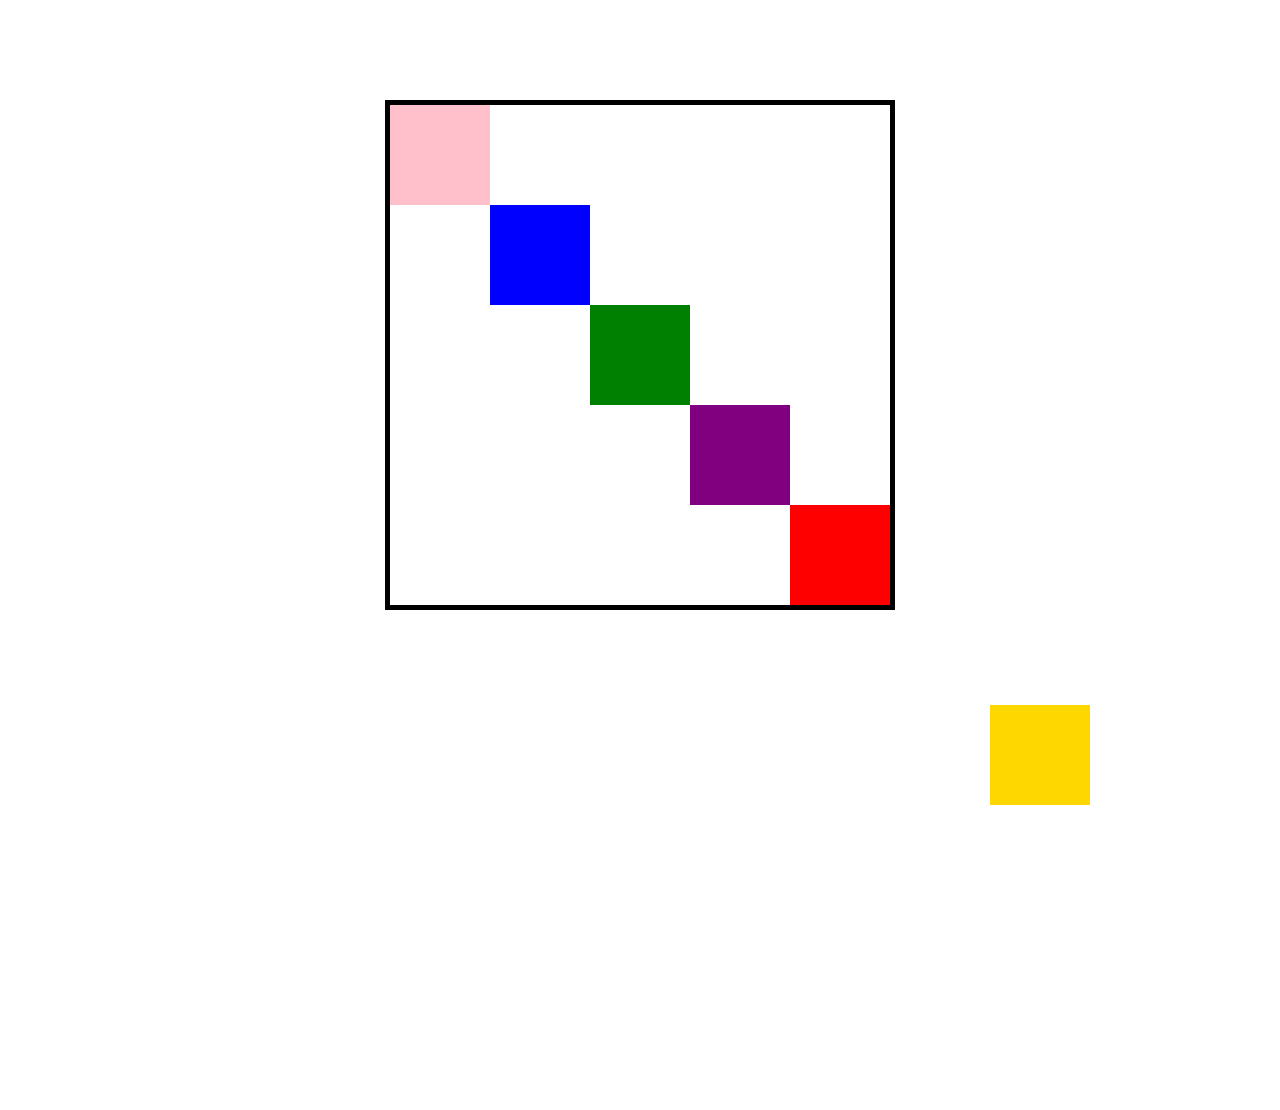
<file: CSS/box/index.html>
<!DOCTYPE html>
<html lang="ko">
<head>
  <meta charset="UTF-8">
  <meta name="viewport" content="width=device-width, initial-scale=1.0">
  <meta http-equiv="X-UA-Compatible" content="ie=edge">
  <title>BOX</title>
  <link rel="stylesheet" href="style.css">
</head>
<body>
  <div class="big-box">
    <div class="small-box" id="red"></div>
    <div class="small-box" id="gold"></div>
    <div class="small-box" id="green"></div>
    <div class="small-box" id="blue"></div>
    <div class="small-box" id="pink"></div>
    <div class="small-box" id="purple"></div>

</div>
</body>
</html>
</file>
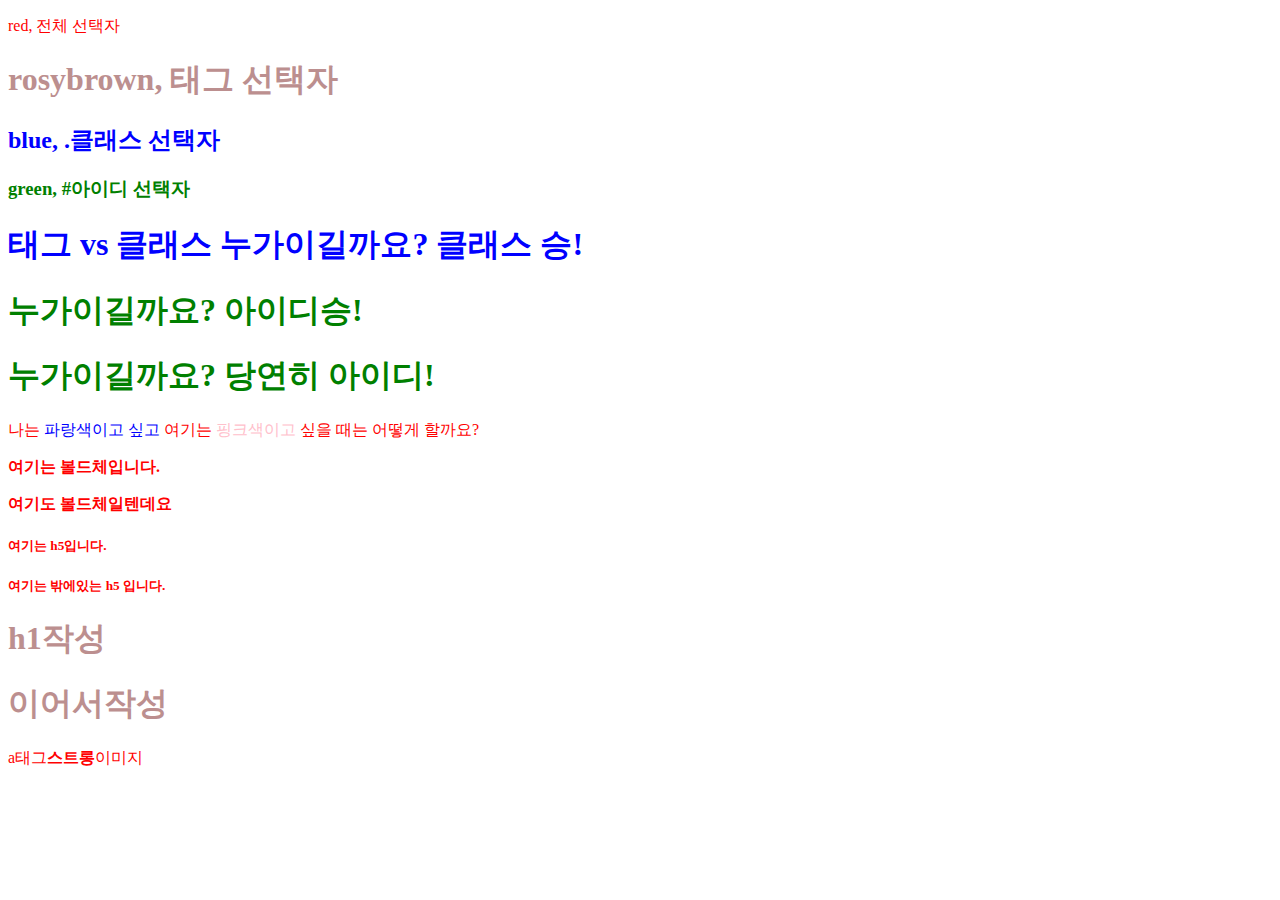
<file: CSS/01_01_selector(~id).html>
<!DOCTYPE html>
<html lang="en">
<head>
    <meta charset="UTF-8">
    <meta name="viewport" content="width=device-width, initial-scale=1.0">
    <meta http-equiv="X-UA-Compatible" content="ie=edge">
    <title>Document</title>
    <link rel="stylesheet" href="style.css">
</head>
<body>
    <p>red, 전체 선택자</p>
    <h1>rosybrown, 태그 선택자</h1>
    <h2 class="blue">blue, .클래스 선택자</h2>
    <h3 id="green">green, #아이디 선택자</h3>
    <h1 class="blue">태그 vs 클래스 누가이길까요? 클래스 승!</h1>
    <h1 id="green">누가이길까요? 아이디승!</h1>
    <h1 id="green" class="blue">누가이길까요? 당연히 아이디!</h1>
    
    <p>나는 <span class="blue">파랑색이고 싶고</span> 여기는 <span class="pink">핑크색이고</span> 싶을 때는 어떻게 할까요?</p>
            
    <p class="bold">여기는 볼드체입니다.</p>
    <strong>여기도 볼드체일텐데요</strong>
    <br>
    <div>
        <h5>여기는 h5입니다.</h5>
    </div>
    <h5>여기는 밖에있는 h5 입니다.</h5>
    <h1>h1작성</h1><h1>이어서작성</h1>
    <a>a태그</a><strong>스트롱</strong><img>이미지
</body>
</html>
</file>
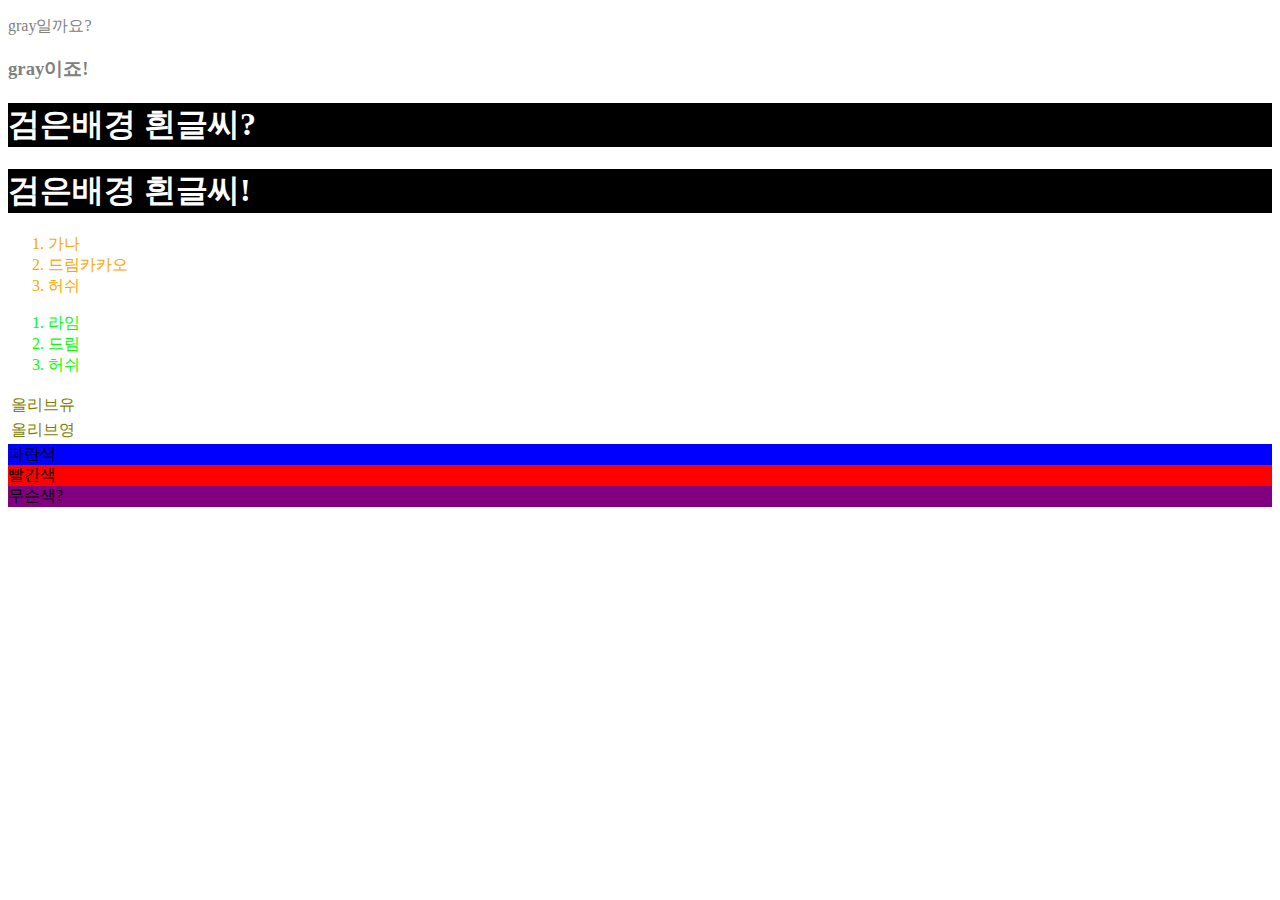
<file: CSS/01_02_selector(그룹,자식,인접).html>
<!DOCTYPE html>
<html lang="en">
<head>
    <title>Document</title>
    <link rel="stylesheet" href="0102.css">
</head>
<body>
<!-- p, h1, h2, h3 -->
    <p> gray일까요? </p>
    <h3> gray이죠! </h3>
<!-- .black_bg, .color_white -->
    <h1 class="black_bg">검은배경 흰글씨?</h1>
    <h1 class="color_white">검은배경 흰글씨!</h1>
<!-- 자식 선택자 ol>*3-->
    <ol id="chocolate">
        <li>가나</li>
        <li>드림카카오</li>
        <li>허쉬</li>
    </ol>
    <ol id="Lime">
        <li>라임</li>
        <li>드림</li>
        <li>허쉬</li>
    </ol>
<!-- 자손 선택자 -->
<table>
    <tr>
        <td>올리브유</td>
    </tr>
    <tr>
        <td>올리브영</td>
    </tr>
</table>


<!-- div로 가지고 놀아봅시다.-->
    <div class="blue">
        파란색
    </div>
    <div class="red">
        빨간색
    </div>
<!-- 빨간색물감이랑 파란색물감을 섞으면? -->
    <div>
        무슨색?
    </div>
</body>
</html>
</file>
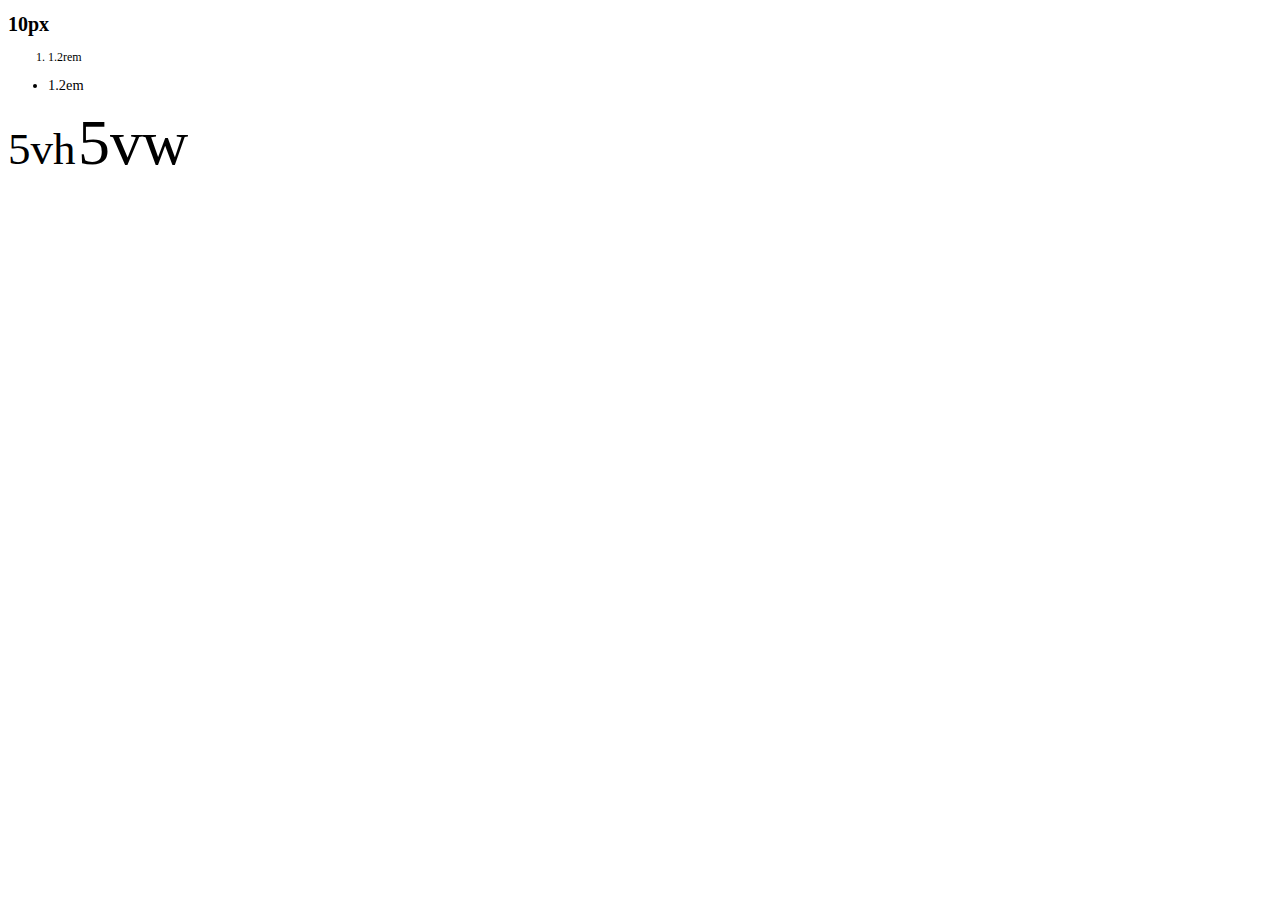
<file: CSS/02_unit.html>
<!DOCTYPE html>
<html lang="ko">
<head>
    <meta charset="UTF-8">
    <meta name="viewport" content="width=device-width, initial-scale=1.0">
    <meta http-equiv="X-UA-Compatible" content="ie=edge">
    <title>Document</title>
    <link rel="stylesheet" href="02.css">
</head>
<body>
    <h1>10px</h1>
    <ol>
        <li>1.2rem</li>
    </ol>
    <ul>
        <li>1.2em</li>
    </ul>
    <span class="vh">5vh</span>
    <span class="vw">5vw</span>
</body>
</html>
</file>
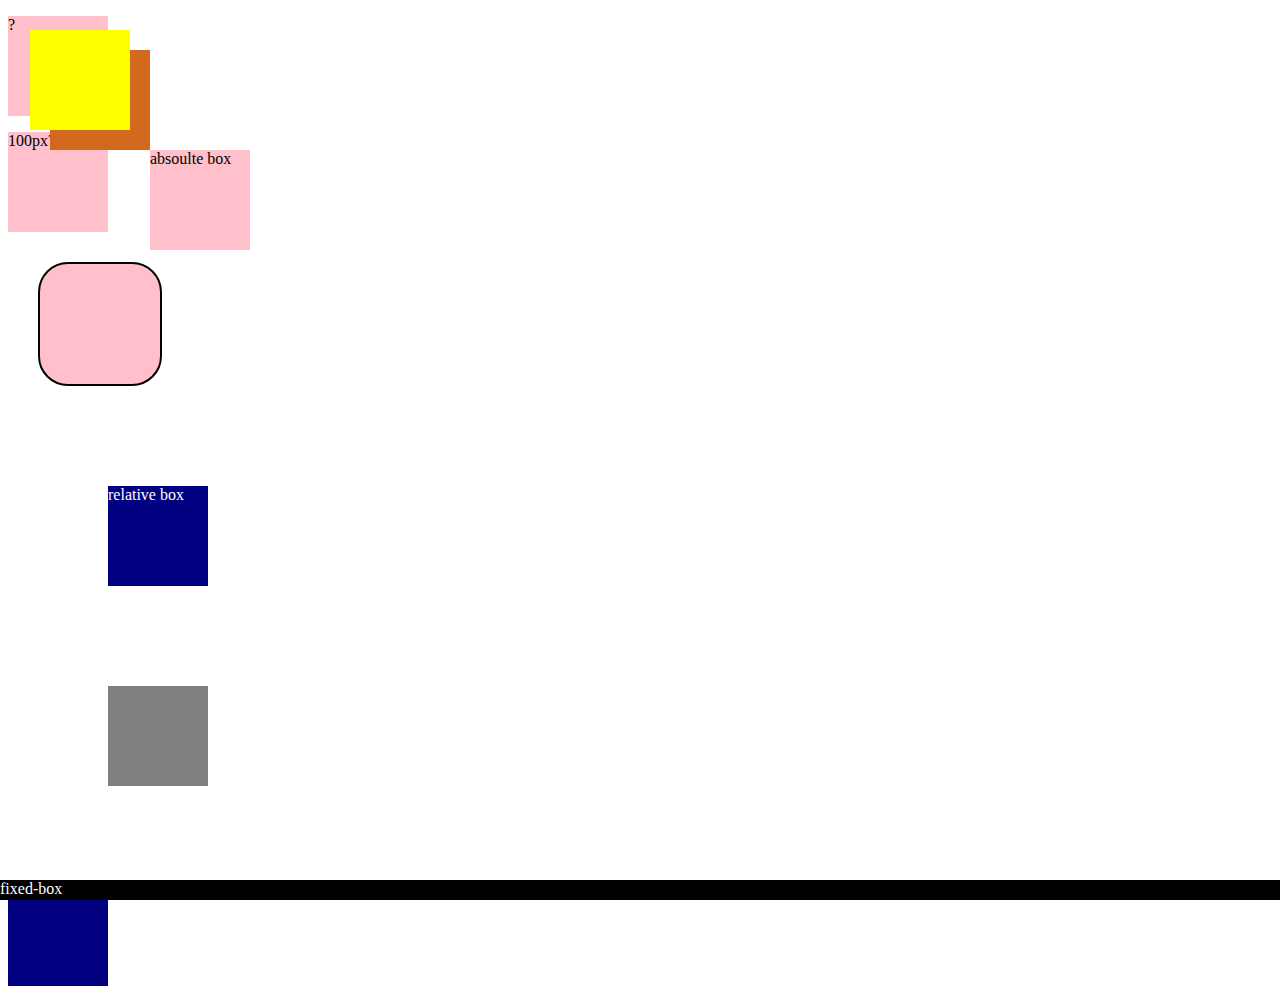
<file: CSS/03_boxmodel.html>
<!DOCTYPE html>
<html lang="en">
<head>
    <meta charset="UTF-8">
    <meta name="viewport" content="width=device-width, initial-scale=1.0">
    <meta http-equiv="X-UA-Compatible" content="ie=edge">
    <title>Document</title>
    <link rel="stylesheet" href="03.css">
</head>
<body>
    <!-- 기본적으로 width는 부모의 요소에 영향을 받는다. body, div가 전체 너비이므로 p태그도 전체 너비 -->
    <div>
        <p>?</p>
    </div>
    <div style="width: 100px">
        <p>100px?</p>
    </div>
    <!-- squre class를 만들어보자! -->
    <div class="square">
    </div>
    <!-- position -->
    <div class="parent">
        <div class="relative-box">relative box</div>
    </div>

    <div class="parent">
        <div class="absolute-box">absoulte box</div>
    </div>

    <div class="fixed-box">
        fixed-box
    </div>

    <div class="relative-box">
        <div class="absolute-box z-index-2"></div>
        <div class="absolute-box z-index-1"></div>
    </div>
</body>
</html>
</file>
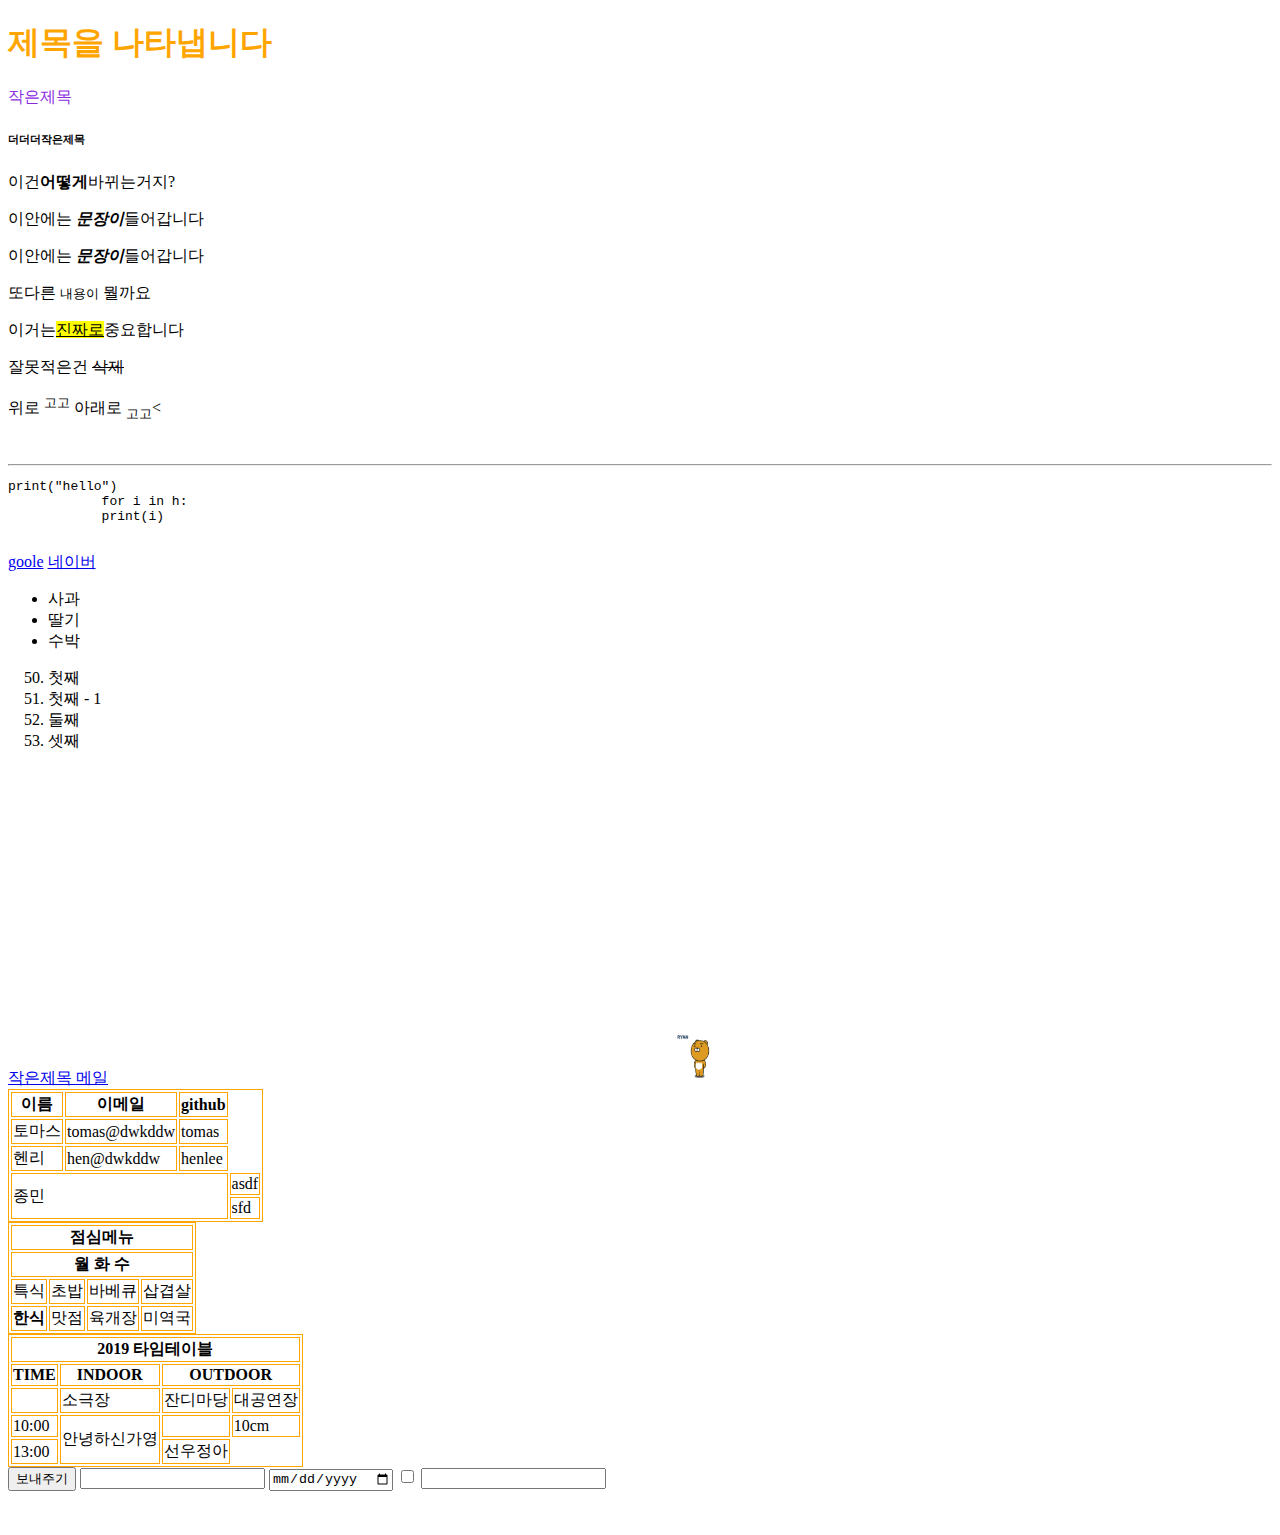
<file: html/intro.html>
<!DOCTYPE html>
<html>
    <head>
        <title>나의 첫 HTML</title>
        
        <link rel="shortcut icon" sizes="120x120" href="./image/apple-icon-120x120.png">
        <link rel="stylesheet" href="./mystyle.css">
        <style>
            h1 {
                color:orange;
            }
            table, th, td{
                border: 1px solid orange;
            }
            h2{
                color: blueviolet;
                font: 1em sans-serif;
            }        
        </style>
        <!-- <script>
        
            // document.addEventListener('click',function(){
            //     alert("클릭!!!")          
            // })
        </script> -->
    </head>

    <body>
        <!-- <h1>안녕하세요 저는 구씨입니다.</h1>
        <h2>.مرحبًا. أنا مسرور بلقائك</h2> -->
        <h1>제목을 나타냅니다</h1>
        <h2>작은제목</h2>
        <!-- <h3>더작은제목</h3>
        <h4>더더작은제목</h4>
        <h5>더더더작은제목</h5> -->
        <h6 id="small-title">더더더작은제목</h6>
        

        <!-- 글자 형태 태그 -->
        이건<b>어떻게</b>바뀌는거지?
        <p>이안에는 <b><i>문장이</i></b>들어갑니다</p>
        <p>이안에는 <strong><em>문장이</em></strong>들어갑니다</p>
        <p>또다른 <small>내용이</small> 뭘까요</p>
        <p>이거는<mark><ins>진짜로</ins></mark>중요합니다</p>
        <p>잘못적은건 <del>삭제</del>
        <p>위로 <sup>고고</sup> 아래로 <sub>고고</sub><</p>
        <br>
        <hr><!--   경계주는거 -->
        <pre>print("hello")
            for i in h:
            print(i)
        </pre>
        <a href="https://www.google.com/">goole</a>
        <a href="https://www.naver.com/" target="blank">네이버</a>

        <ul>
            <li>사과</li>
            <li>딸기</li>
            <li>수박</li>
        </ul>
        <ol start="50">
                <li>첫째</li>
                    <li>첫째 - 1</li>
                <li>둘째</li>
                <li>셋째</li>
        </ol>
        <a href="#small-title">작은제목
        <a href="mailto:rn021548@naver.com">메일</a>
        <!-- 동영상 삽입 -->
        <iframe width="560" height="315" src="https://www.youtube.com/embed/gYJplhB8YYg" frameborder="0" allow="accelerometer; autoplay; encrypted-media; gyroscope; picture-in-picture" allowfullscreen></iframe>
<!-- 이미지삽입 -->
        <img src="image/apple-icon-144x144.png" art="라이언" width="40" height="50">
        <video>
            <source src="https://youtu.be/gYJplhB8YYg">
        </video>
        <!-- 표만들기 -->
        <table>
            <tr>
                <th>이름</th>
                <th>이메일</th>
                <th>github</th>
            </tr>
            <tr>
                <td>토마스</td>
                <td>tomas@dwkddw</td>
                <td>tomas</td>
            </tr>
            <tr>
                <td>헨리</td>
                <td>hen@dwkddw</td>
                <td>henlee</td>
            </tr>
            <tr>
                <td colspan="3" rowspan="2">종민</td>
                <td>asdf</td>
            </tr>
            <tr>
                <td>sfd</td>
            </tr>
        </table>
        <table>
            <tr>
              
                <th colspan="4">    점심메뉴    </th>         
                
            </tr>
            <tr>
                <th colspan="4">  월 화 수</th>         

            </tr>
            <tr>
                <td colspan="1" rowspan="1">특식</td>
                <td>초밥</td>
                <td>바베큐</td>
                <td>삽겹살</td>
            </tr>
            <tr>
                <th>한식</th>
                <td>맛점</td>
                <td>육개장</td>
                <td>미역국</td> 
            </tr>
        </table>
        <table>
            <tr>
                <th colspan="4">2019 타임테이블</th>
            </tr>
            <tr>
                <th>TIME</th>
                <th>INDOOR</th>
                <th colspan="2">OUTDOOR</th>                
            </tr>
            <tr>
                <td></td>
                <td>소극장</td>
                <td>잔디마당</td>
                <td>대공연장</td>
            </tr>
            <tr>
                <td>10:00</td>
                <td rowspan="2">안녕하신가영</td>
                <td></td>
                <td>10cm</td>
            </tr>
            <tr>
                <td>13:00</td>
                <td>선우정아</td>
            </tr>
        </table>
        <!-- 입력창 -->
        <form>
            <input type="submit" value=보내주기>
            <input type="text">
            <input type="date">
            <input type="checkbox">
            <input type="email">


        </form>



        </a>

        
        <br>
        <br>
        

    </body>
</html>
</file>
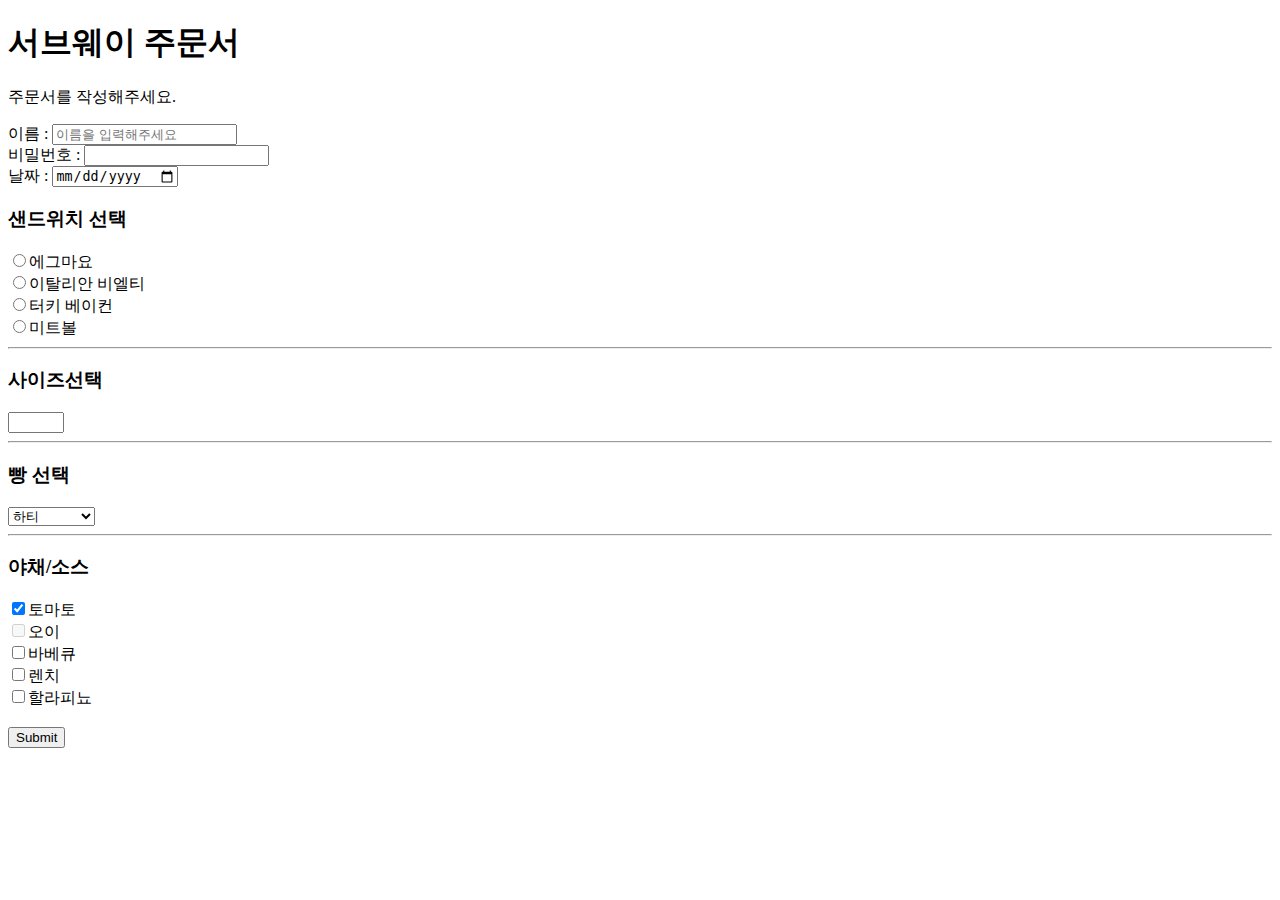
<file: html/subway.html>
<!DOCTYPE html>
<html lang="en">
<head>
    <meta charset="UTF-8">
    <meta name="viewport" content="width=device-width, initial-scale=1.0">
    <meta http-equiv="X-UA-Compatible" content="ie=edge">
    <title>서브웨이 초보자를 위한 주문서</title>
</head>
<body>
    <h1>서브웨이 주문서</h1>
    <p>주문서를 작성해주세요.</p>
    <form action="/order">
        이름 : <input type="text" placeholder="이름을 입력해주세요" name="people">
        <br>
        비밀번호 : <input type="password" name="" id="">
        <br>
        날짜 : <input type="date" name="date">
    </br>   
    <h3>샌드위치 선택</h3>
    <input type="radio" name="sandwich" value="1">에그마요<br>
    <input type="radio" name="sandwich" value="2">이탈리안 비엘티<br>
    <input type="radio" name="sandwich" value="3">터키 베이컨<br>
    <input type="radio" name="sandwich" value="미트볼">미트볼<br>
    <hr>
    <h3>사이즈선택</h3>
    <input type="number" name="size" min="15" max="30" step="15">

    <hr>
    <h3>빵 선택</h3>
    <select name="bread">
        <option value="1">허니오트</option>
        <option value="2">플랫브레드</option>
        <option value="3" selected>하티</option>
        <option value="4" disabled>식빵</option>
    </select>
    <hr>
    <h3>야채/소스</h3>
    <input type="checkbox" name="option" value="1" checked>토마토<br>
    <input type="checkbox" name="option" value="2" disabled>오이<br>
    <input type="checkbox" name="option" value="3">바베큐<br>
    <input type="checkbox" name="option" value="4">렌치<br>
    <input type="checkbox" name="option" value="5">할라피뇨<br>

    <br>


    <input type="submit">
    </form>
</body>
</html>
</file>
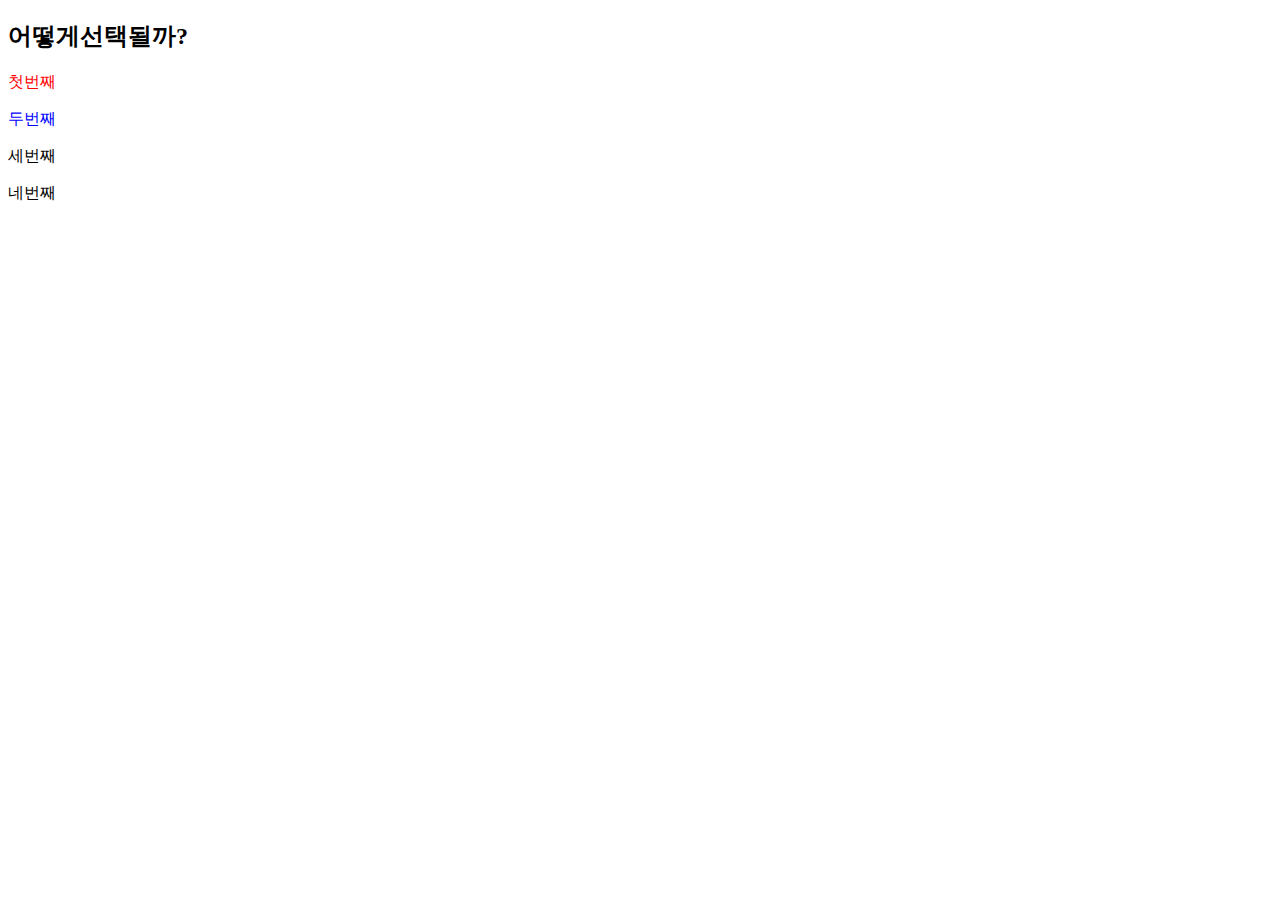
<file: html/work.html>
<!DOCTYPE html>
<html lang="en">
<head>
    <meta charset="UTF-8">
    <meta name="viewport" content="width=device-width, initial-scale=1.0">
    <meta http-equiv="X-UA-Compatible" content="ie=edge">
    <title>ssafy</title>
</head>
<body>
    <style>
        #ssafy > p:nth-child(2){
            color:red;
        }
        #ssafy > p:nth-of-type(2){
            color:blue;
        }     

    </style>
    <div id="ssafy">
        <h2>어떻게선택될까?</h2>
        <p>첫번째</p>
        <p>두번째</p>
        <p>세번째</p>
        <p>네번째</p>

    </div>
    
</body>
</html>
</file>
<file: CSS/box/style.css>
.big-box {
  position: relative;
  margin: 100px auto 500px;
  border: 5px solid black;
  width: 500px;
  height: 500px;
}

.small-box {
  width: 100px;
  height: 100px;
}

#red {
  background-color: red;
  /* 큰 사각형 내부의 우측 하단 모서리에 빨간 사각형 위치시키기 */
  position: relative;
  left:400px;
  top:400px;
  
  
}

#gold {
  background-color: gold;
  /* 브라우저의 하단에서 50px, 우측에서 50px 위치에 고정하기 */
  position: relative;
  left:600px;
  top:500px
}

#green {
  background-color: green;
  /* absolute 이용해서 큰 사각형의 가운데 위치시키기 */
  position: relative;
  left:200px;
}

#blue {
  background-color: blue;
  /* relative를 사용해서 큰 사각형 좌측 상단 모서리에서 100px, 100px 띄우기 */
  position: relative;
  bottom:200px;
  left:100px;
}

#pink {
  background-color: pink;
  /* 큰 사각형 내부의 좌측 상단 모서리로 옮기기*/
  position: relative;
  bottom:400px;

}

#purple {
  background-color: purple;
  /* 초록 사각형의 우측 하단 모서리에 보라 사각형 좌측 상단 모서리 맞대기 */
  position: relative;
  left: 300px;
  bottom: 200px;
}

#orange {
  background-color: orange;
  /* 파란 사각형 오른쪽 위 모서리에 오렌지 사각형 좌측 하단 모서리 맞대기 */
}
</file>
<file: CSS/style.css>
*{
    color: red;

}
h1{
    color: rosybrown;
}
/* 클래스는 . */
.blue{
    color: blue;
}
/* ID는 # */
#green{
    color: green;
}
.pink{
    color: pink;
}
.bold{
    font-weight: bold;
}
h5{
    width: 50%;
}
div{
    widows: 50%;
}
h4 {
    color:rgb(255, 51, 102)
}
</file>
<file: CSS/0102.css>
p,h1,h2,h3{
    color: gray;
}
.black_bg, .color_white{
    color: white;
    background-color: black;
}

#chocolate >li {
    color: orange
}
#Lime >li {
    color: lime
}
table td{
    color: olive
}
.blue{
    background-color: blue
}
.red{
    background-color: red
}
.red + div{
    background-color:purple
}
</file>
<file: CSS/02.css>
html{
    font-size: 10px;
}

ol, ol li{
    font-size: 1.2rem;
    /*  10*1.2= 12px */
}
ul, ul li{
    font-size: 1.2em;
}
.vh {
    font-size:5vh;
}
/* 화면에서 차지하는 비율 가로 vh 세로 vw */
.vw {
    font-size:5vw;
}
</file>
<file: CSS/03.css>
div {
    background-color: pink;
    width:100px;
    height: 100px;
}

.square {
    margin: 30px;
    padding: 10px;
    width: 100px;
    height: 100px;
    border: 2px solid black;
    border-radius: 30px;
}
.parent {
    background-color: gray;
    margin: 100px;
    /* position: relative; */
}

.relative-box {
    position: :relative;
    top:50px;
    left:50px;
    background-color:navy;
    color:white;
}

.absolute-box {
    position: absolute;
    top:150px;
    left:150px;
}
.fixed-box {
    position: fixed;
    background-color: black;
    bottom: 0;
    right: 0;
    width: 100%;
    height: 20px;
    color: white;
}
.z-index-1{
    z-index: 6;
    background-color: yellow;
    top:30px;
    left:30px;

}
.z-index-2{
    z-index: 4  ;
    background-color:chocolate;
    top:50px;
    left:50px;
    
}
</file>
<file: html/mystyle.css>
h3{
    color: darkgreen;
    font-size: 2cm
}
</file>
